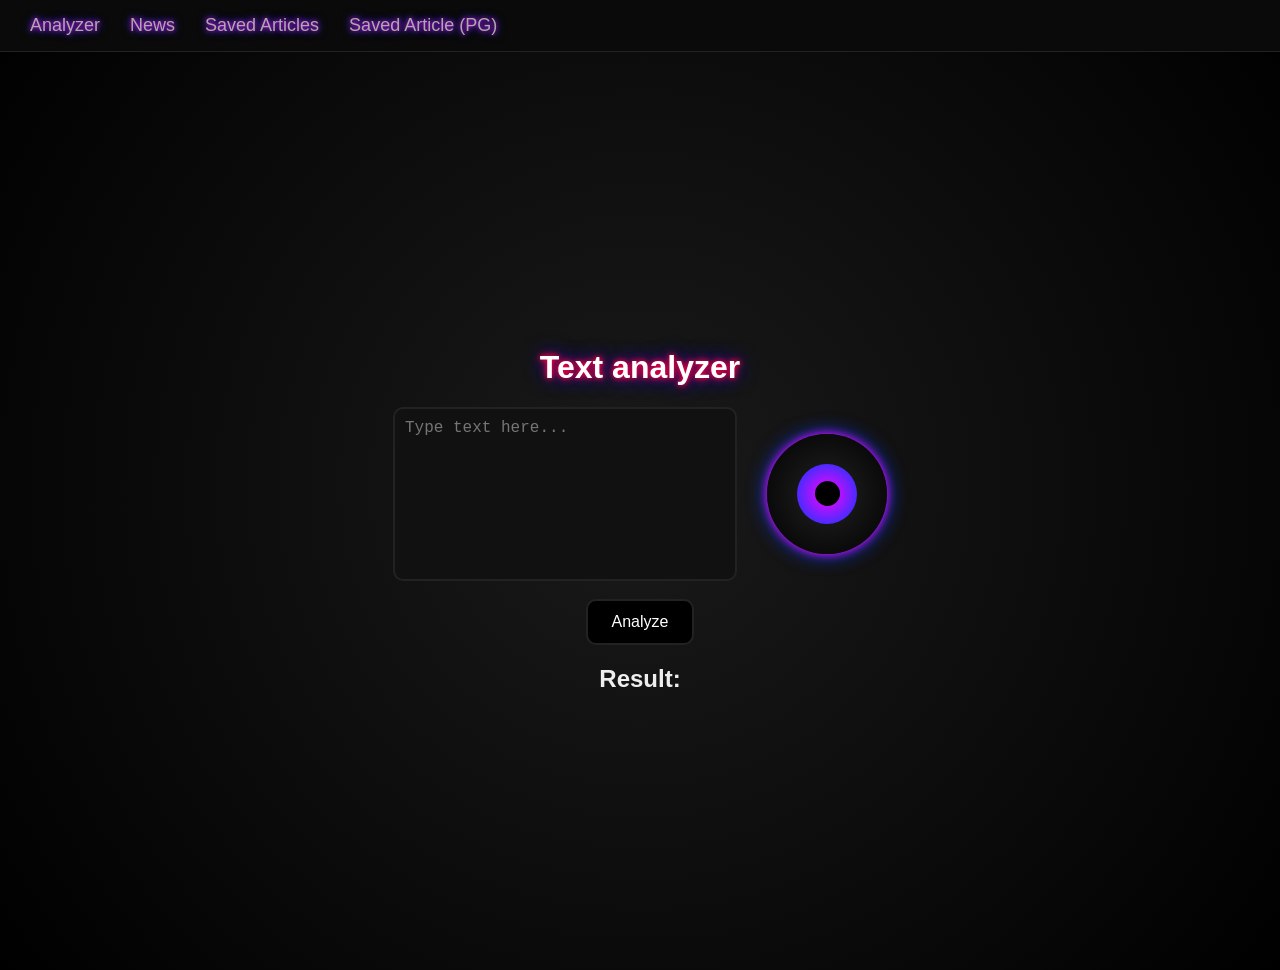
<file: index.html>
<!DOCTYPE html>
<html lang="hu">
<head>
    <meta charset="UTF-8">
    <title>Text Analyzer</title>
    <link rel="stylesheet" href="indexMain.css">
</head>
<body>
<div class="navbar">
    <a href="index.html" class="nav-item">Analyzer</a>
    <a href="news.html" class="nav-item">News</a>
    <a href="saved_news.html" class="nav-item active">Saved Articles</a>
    <a href="saved_news_pgre.html" class="nav-item">Saved Article (PG)</a>
</div>
<div class="container">
    <h1>Text analyzer</h1>
    <div class="center-wrapper">
    <div class="eye-container">

            <textarea id="textInput" placeholder="Type text here..."></textarea>

            <div class="eye">
                <div class="scan"></div>
                <div class="iris">
                    <div class="pupil"></div>
                </div>
            </div>

        </div>
    </div><br>
    <button id="analyzeBtn" class="hover-effect">Analyze</button>
    <h2>Result:</h2>
    <div id="result"></div>
</div>
<div id="wave"></div>
<script>
const button = document.getElementById("analyzeBtn");
const wave = document.getElementById("wave");
button.addEventListener("click", () => {
    wave.classList.remove("wave-active");
    void wave.offsetWidth;
    wave.classList.add("wave-active");

    button.classList.add("pulse");
    setTimeout(() => button.classList.remove("pulse"), 400);

    let text = document.getElementById("textInput").value;

    fetch("process.php", {
        method: "POST",
        headers: { "Content-Type": "application/x-www-form-urlencoded" },
        body: "text=" + encodeURIComponent(text)
    })
    .then(response => response.json())
    .then(data => {
        document.getElementById("result").innerHTML =
            "Words: " + data.words + "<br>" +
            "Characters: " + data.characters + "<br>" +
            "Most common word: " + data.most_common;
    });
});
const pupil = document.querySelector(".pupil");
const eye = document.querySelector(".eye");
const iris = document.querySelector(".iris");
const textarea = document.getElementById("textInput");

let lastX = 0;
let lastY = 0;

document.addEventListener("mousemove", (e) => {

    const rect = eye.getBoundingClientRect();

    const eyeX = rect.left + rect.width / 2;
    const eyeY = rect.top + rect.height / 2;

    const dx = e.clientX - eyeX;
    const dy = e.clientY - eyeY;

    const angle = Math.atan2(dy, dx);

    const maxMove = 20;

    const moveX = Math.cos(angle) * maxMove;
    const moveY = Math.sin(angle) * maxMove;

    pupil.style.transform = `translate(${moveX}px, ${moveY}px)`;

    const speed = Math.abs(e.clientX - lastX) + Math.abs(e.clientY - lastY);

    if (speed > 50) {
        pupil.style.transform = `translate(${moveX * 1.5}px, ${moveY * 1.5}px)`;
    }

    lastX = e.clientX;
    lastY = e.clientY;
});

textarea.addEventListener("input", () => {
    const len = textarea.value.length;
    let hue = Math.min(300, len * 2);
    iris.style.background = `hsl(${hue}, 100%, 50%)`;
});
</script>
</body>
</html>
</file>
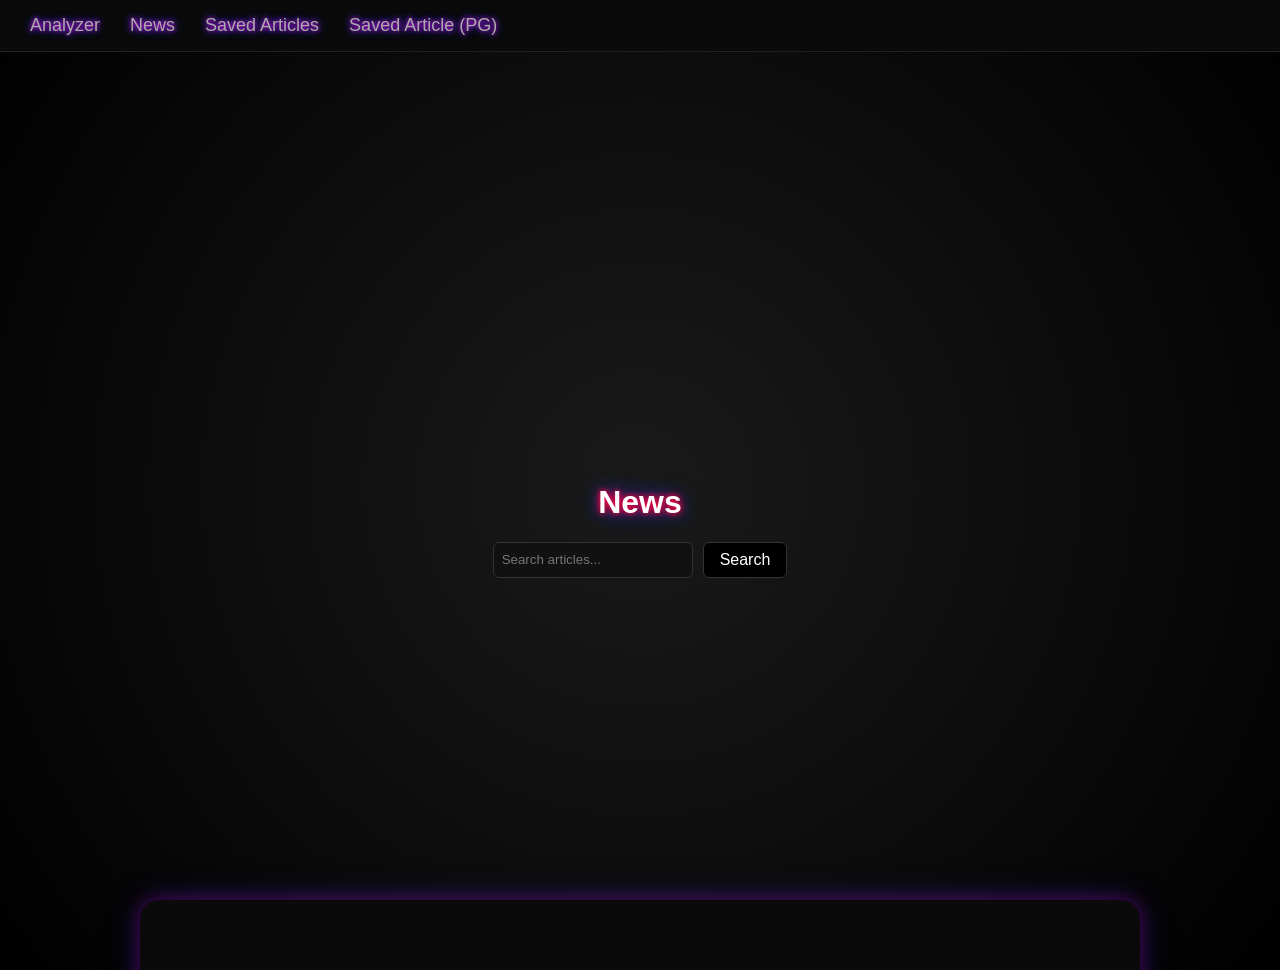
<file: news.html>
<head>
    <meta charset="UTF-8">
    <title>News site</title>
    <link rel="stylesheet" href="indexMain.css">
    <link rel="stylesheet" href="news.css">
</head>
<div class="navbar">
    <a href="index.html" class="nav-item">Analyzer</a>
    <a href="news.html" class="nav-item">News</a>
    <a href="saved_news.html" class="nav-item active">Saved Articles</a>
    <a href="saved_news_pgre.html" class="nav-item">Saved Article (PG)</a>
</div>
<div class="center-wrapper">
    <div class="news-container" id="newsContainer">
        <h1>News</h1>
        <div class="search-box" id="searchBox">
            <input type="text" id="searchInput" placeholder="Search articles...">
            <button id="searchBtn">Search</button>
        </div>
    </div>
</div>
<div class="news-panel">
    <div id="newsResult"></div>
</div>
<body>
<script>
function saveArticle(article, btn) {
    fetch("save_article.php", {
        method: "POST",
        headers: {
            "Content-Type": "application/json"
        },
        body: JSON.stringify(article)
    })
    .then(res => res.json())
    .then(data => {
        btn.innerText = "Saved";
        btn.classList.add("saved");
        btn.disabled = true;
        setTimeout(() => {
            btn.classList.remove("saved");
        }, 600);
    });
}
const searchBox = document.getElementById("searchBox");
const newsContainer = document.getElementById("newsContainer");

function saveArticlePG(article, btn) {
    fetch("save_article_pgre.php", {
        method: "POST",
        headers: {
            "Content-Type": "application/json"
        },
        body: JSON.stringify(article)
    })
    .then(res => res.json())
    .then(() => {
        btn.innerText = "SAVED";
        btn.classList.add("saved");
    });
}

document.getElementById("searchBtn").addEventListener("click", () => {
    let query = document.getElementById("searchInput").value;
    if (!query.trim()) return;

    searchBox.classList.add("top");
    newsContainer.classList.add("active");
    const panel = document.querySelector(".news-panel");
    panel.style.transform = "translate(-50%, 0)";
    fetch("search.php", {
        method: "POST",
        headers: { "Content-Type": "application/x-www-form-urlencoded" },
        body: "query=" + encodeURIComponent(query)
    })
    .then(res => res.json())
    .then(data => {
        let html = "";
        data.articles.forEach(article => {
            const date = article.date
                ? new Date(article.date).toLocaleDateString()
                : "";
            html += `
                <div class="news-card">
                    <div class="news-image">
                        ${article.image 
                            ? `<img src="${article.image}">` 
                            : `<div class="no-image">No image</div>`
                        }
                    </div>
                    <div class="news-content">
                        <h3>
                            <a href="${article.url}" target="_blank">
                                ${article.title}
                            </a>
                        </h3>
                        <div class="news-meta">
                            <span class="source">${article.source}</span>
                            <span class="date">${date}</span>
                        </div>
                        <p>${article.desc || "No description"}</p>
                        <button class="save-btn" onclick='saveArticle(${JSON.stringify(article)}, this)'>
                            Save
                        </button>
                        <button class="save-btn-pg"
                            onclick='saveArticlePG(${JSON.stringify(article)}, this)'>
                            Save_pgre
                        </button>
                    </div>
                </div>
            `;
        });
        document.getElementById("newsResult").innerHTML = html;
    });
});
</script>
</body>
</html>
</file>
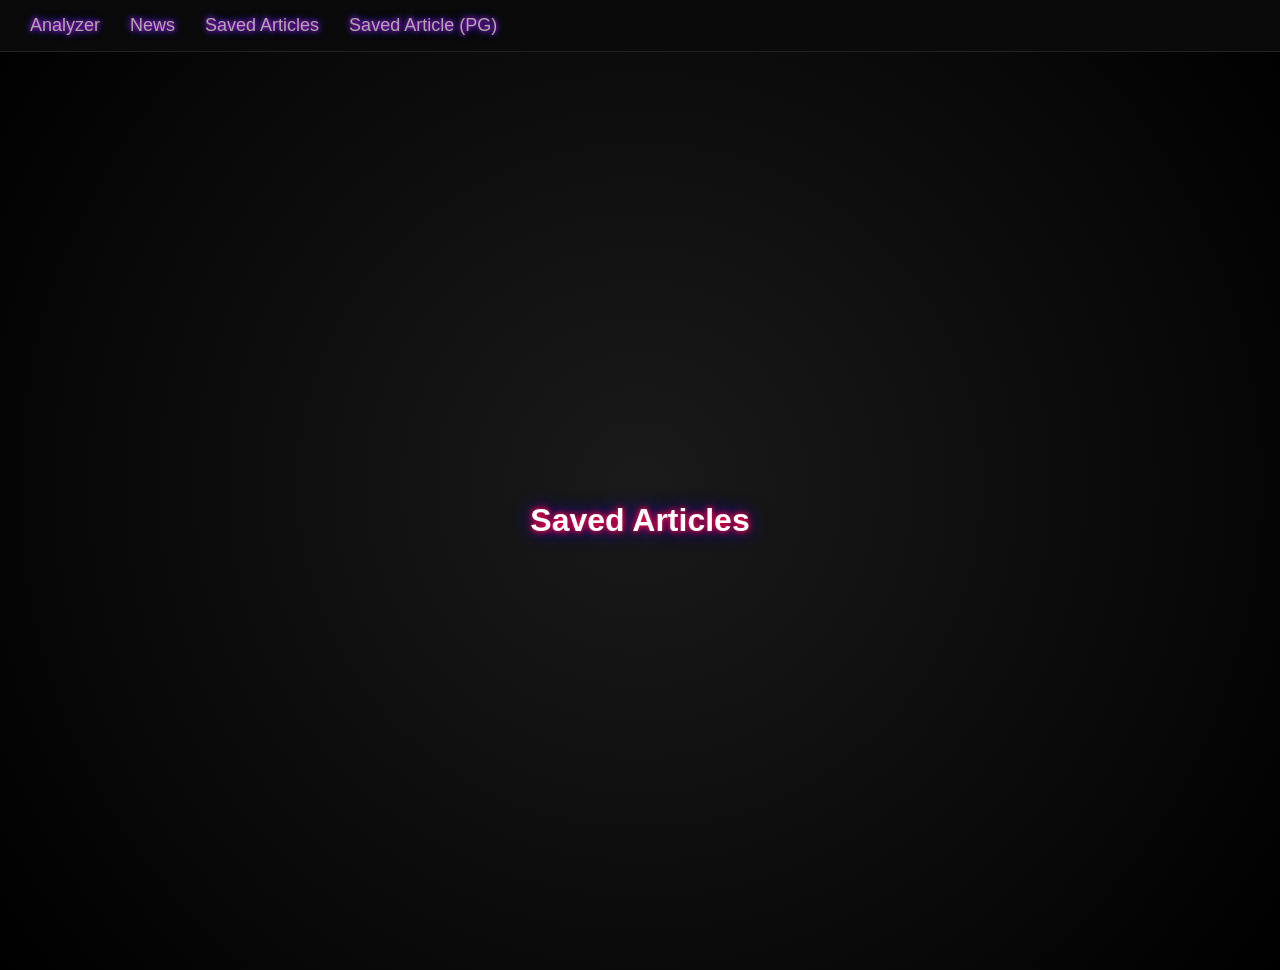
<file: saved_news.html>
<!DOCTYPE html>
<html lang="hu">
<head>
    <meta charset="UTF-8">
    <title>Saved Articles</title>
    <link rel="stylesheet" href="indexMain.css">
    <link rel="stylesheet" href="news.css">
</head>
<body>
<div class="navbar">
    <a href="index.html" class="nav-item">Analyzer</a>
    <a href="news.html" class="nav-item">News</a>
    <a href="saved_news.html" class="nav-item active">Saved Articles</a>
    <a href="saved_news_pgre.html" class="nav-item">Saved Article (PG)</a>
</div>
<div class="saved-container">
    <h1>Saved Articles</h1>
    <div id="savedArticles"></div>
</div>
<script>
function deleteArticle(url, btn) {
    btn.innerText = "Deleting...";
    btn.classList.add("deleting");
    btn.disabled = true;

    fetch("delete_article.php", {
        method: "POST",
        headers: {
            "Content-Type": "application/json"
        },
        body: JSON.stringify({ url: url })
    })
    .then(res => res.json())
    .then(data => {
        const card = btn.closest(".saved-card");
        card.classList.add("removing");
        setTimeout(() => {
            card.remove();
        }, 400);
    });
}

fetch("get_saved.php")
.then(res => res.json())
.then(data => {
    let html = "";
    data.articles.forEach(article => {
        html += `
            <div class="saved-card">
                <h3>
                    <a href="${article.url}" target="_blank">
                        ${article.title}
                    </a>
                </h3>
                <div class="saved-meta">
                    <span>${article.source}</span>
                    <span>${article.date}</span>
                </div>
                <p>${article.desc}</p>
                <button class="delete-btn"
                    onclick='deleteArticle("${article.url}", this)'>
                    Delete
                </button>
            </div>
        `;
    });
    document.getElementById("savedArticles").innerHTML = html;
});
</script>
</body>
</html>
</file>
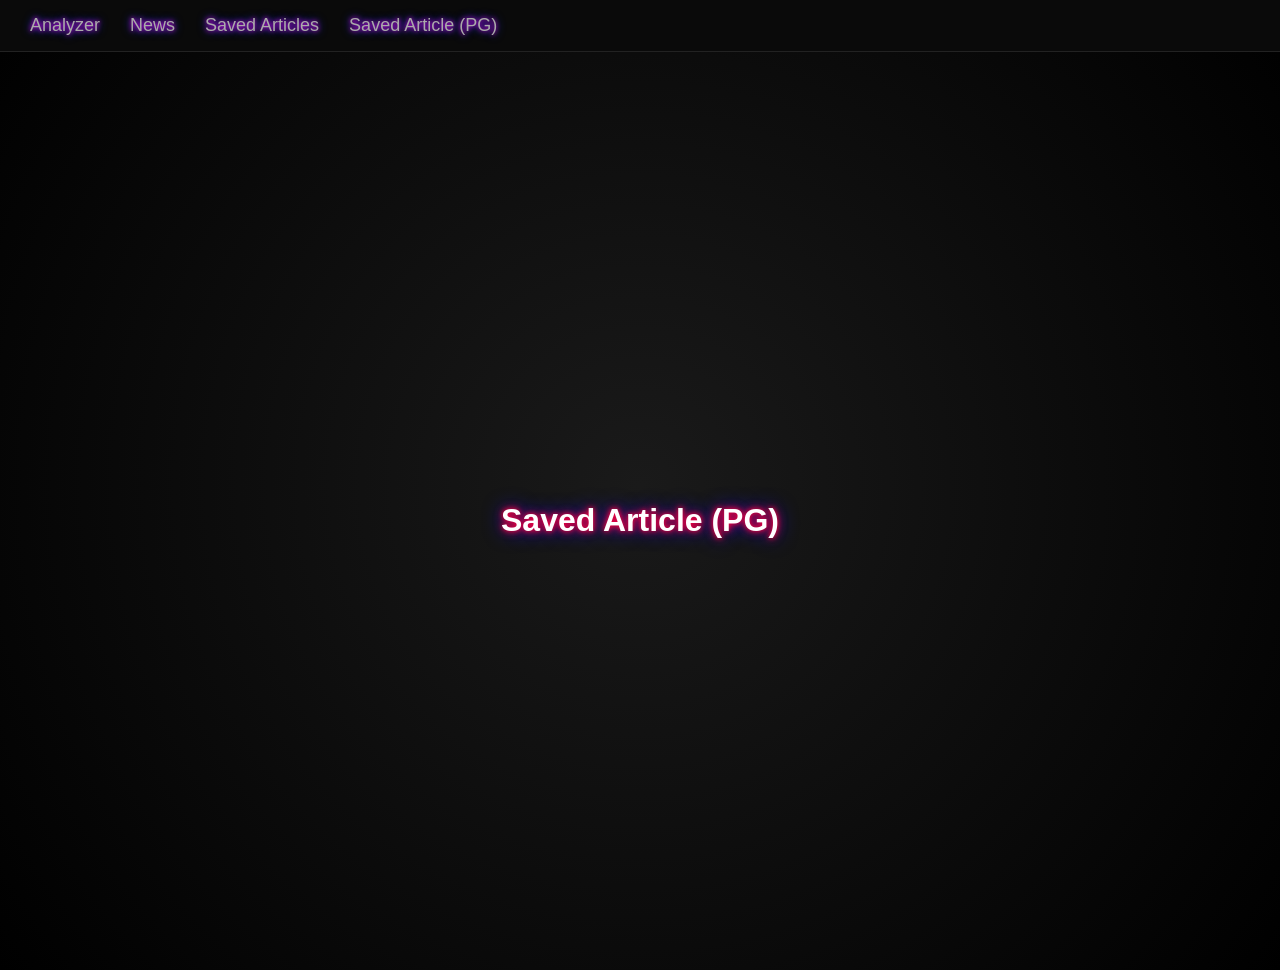
<file: saved_news_pgre.html>
<!DOCTYPE html>
<html lang="hu">
<head>
    <meta charset="UTF-8">
    <title>Saved Article (PG)</title>
    <link rel="stylesheet" href="indexMain.css">
</head>

<body>
<div class="navbar">
    <a href="index.html" class="nav-item">Analyzer</a>
    <a href="news.html" class="nav-item">News</a>
    <a href="saved_news.html" class="nav-item active">Saved Articles</a>
    <a href="saved_news_pgre.html" class="nav-item">Saved Article (PG)</a>
</div>
<div class="container">
    <h1>Saved Article (PG)</h1>
    <div id="savedArticles"></div>
</div>

<script>
function deleteArticlePG(url, btn) {

    fetch("delete_article_pgre.php", {
        method: "POST",
        headers: {
            "Content-Type": "application/json"
        },
        body: JSON.stringify({ url })
    })
    .then(res => res.json())
    .then(() => {

        const card = btn.closest(".news-card");
        card.classList.add("removing");

        setTimeout(() => card.remove(), 400);
    });
}
fetch("get_saved_pgre.php")
.then(res => res.json())
.then(data => {
    let html = "";
    data.articles.forEach(article => {
        const date = article.date
            ? new Date(article.date).toLocaleDateString()
            : "";
        html += `
            <div class="news-card">
                <div class="news-image">
                    ${article.image 
                        ? `<img src="${article.image}">` 
                        : `<div class="no-image">No image</div>`
                    }
                </div>
                <div class="news-content">
                    <h3>
                        <a href="${article.url}" target="_blank">
                            ${article.title}
                        </a>
                    </h3>
                    <div class="news-meta">
                        <span>${article.source}</span>
                        <span>${date}</span>
                    </div>
                    <p>${article.desc || ""}</p>
                    <button class="delete-btn-pg"
                        onclick='deleteArticlePG("${article.url}", this)'>
                        Delete
                    </button>
                </div>
            </div>
        `;
    });
    document.getElementById("savedArticles").innerHTML = html;
});
</script>

</body>
</html>
</file>
<file: indexMain.css>
body {
    background: radial-gradient(circle at center, #1a1a1a, #000);
    color: #eee;
    font-family: Arial, sans-serif;
    height: 100vh;
    margin: 0;
    display: flex;
    justify-content: center;
    align-items: center;
    padding-top: 70px;
}

.eye-container {
    display: flex;
    align-items: center;
    gap: 30px;
}

.center-wrapper {
    display: flex;
    justify-content: center;
    align-items: center;
}

.container {
    text-align: center;
}

h1 {
    color: #fff;
    text-shadow:
        0 0 5px #ff0040,
        0 0 10px #ff0040,
        0 0 20px #0000ff;
}

textarea {
    width: 320px;
    height: 150px;
    background: #111;
    color: #0ff;
    border: 2px solid #222;
    border-radius: 10px;
    padding: 10px;
    font-size: 16px;
    resize: none;
}

.eye {
    width: 120px;
    height: 120px;
    background: radial-gradient(circle, #222, #000);
    border-radius: 50%;
    display: flex;
    justify-content: center;
    align-items: center;
    position: relative;
    box-shadow:
        0 0 10px #ff00ff,
        0 0 20px #003cff;
}

.iris {
    width: 60px;
    height: 60px;
    background: radial-gradient(circle, #ff00ff, #003cff);
    border-radius: 50%;

    display: flex;
    justify-content: center;
    align-items: center;
}

.pupil {
    width: 25px;
    height: 25px;
    background: black;
    border-radius: 50%;

    transition: 0.05s;
}

button {
    background: #000;
    color: #fff;
    padding: 12px 24px;
    font-size: 16px;
    border: 2px solid #222;
    border-radius: 10px;
    cursor: pointer;
    position: relative;
    overflow: hidden;
}

.hover-effect {
    position: relative;
    z-index: 1;
}

.hover-effect::before {
    content: "";
    position: absolute;
    inset: -3px;
    border-radius: 12px;

    background: linear-gradient(
        90deg,
        #ff003c,
        #ff00ff,
        #003cff,
        #ff003c
    );

    background-size: 400% 400%;
    z-index: -1;

    opacity: 0;
}

.hover-effect:hover::before {
    opacity: 1;
    animation: cyberBorder 3s linear infinite;
}

@keyframes cyberBorder {
    0% { background-position: 0% 50%; }
    100% { background-position: 400% 50%; }
}

.hover-effect:hover {
    box-shadow:
        0 0 10px #ff0040,
        0 0 20px #ff00ff,
        0 0 30px #003cff;
}

.pulse {
    animation: pulseAnim 0.4s ease;
}

@keyframes pulseAnim {
    0% {
        transform: scale(1);
        box-shadow: 0 0 5px #fff;
    }
    50% {
        transform: scale(1.08);
        box-shadow:
            0 0 20px #ff00ff,
            0 0 40px #003cff;
    }
    100% {
        transform: scale(1);
        box-shadow: none;
    }
}

#result {
    margin-top: 20px;
    font-size: 18px;
    color: #0ff;
}

#wave {
    position: fixed;
    top: 50%;
    left: 50%;
    width: 20px;
    height: 20px;
    border-radius: 50%;
    pointer-events: none;
    transform: translate(-50%, -50%) scale(0);

    background: radial-gradient(circle,
        rgba(255,0,60,0.6),
        rgba(255,0,255,0.4),
        rgba(0,60,255,0.3),
        transparent 70%
    );

    z-index: 999;
    opacity: 0;
}

.wave-active {
    animation: waveExpand 0.8s ease-out forwards;
}

@keyframes waveExpand {
    0% {
        transform: translate(-50%, -50%) scale(0);
        opacity: 0.8;
    }
    50% {
        opacity: 0.6;
    }
    100% {
        transform: translate(-50%, -50%) scale(20);
        opacity: 0;
    }
}
@keyframes blink {
    0%, 90%, 100% { transform: scaleY(1); }
    95% { transform: scaleY(0.1); }
}

.eye {
    animation: blink 4s infinite;
}

@keyframes scanMove {
    0% { transform: translateY(-100%); }
    100% { transform: translateY(100%); }
}

.navbar {
    position: fixed;
    top: 0;
    left: 0;
    width: 100%;
    background: #0a0a0a;
    padding: 15px 30px;
    display: flex;
    gap: 30px;
    border-bottom: 1px solid #222;
    z-index: 1000;
}

.nav-item {
    color: #aaa;
    text-decoration: none;
    font-size: 18px;
    text-shadow:
        0 0 5px #ff00ff,
        0 0 10px #003cff;
    transition: 0.3s;
}

.nav-item:hover {
    color: #0ff;
    text-shadow:
        0 0 5px #0ff,
        0 0 10px #0ff;
}

.news-container {
    text-align: center;
}

.news-container h1 {
    color: #fff;
    text-shadow:
        0 0 5px #ff0040,
        0 0 10px #ff0040,
        0 0 20px #003cff;
}

.news-container p {
    color: #0ff;
    font-size: 18px;
}
</file>
<file: news.css>
.search-box {
    margin-top: 20px;
    display: flex;
    justify-content: center;
    gap: 10px;
}

#searchInput {
    padding: 8px;
    width: 200px;
    background: #111;
    color: #0ff;
    border: 1px solid #333;
    border-radius: 6px;
}

#searchBtn {
    background: black;
    color: white;
    padding: 8px 16px;
    border: 1px solid #333;
    border-radius: 6px;
    cursor: pointer;
}

#searchBtn:hover {
    box-shadow:
        0 0 10px #ff00ff,
        0 0 20px #003cff;
}

.news-card {
    display: flex;
    gap: 15px;
    background: #0a0a0a;
    border: 1px solid #222;
    border-radius: 12px;
    padding: 15px;
    margin-top: 20px;
    transition: 0.3s;
}

.news-card:hover .delete-btn {
    opacity: 1;
}

.news-image {
    width: 140px;
    height: 100px;
    flex-shrink: 0;
}

.news-image img {
    width: 100%;
    height: 100%;
    object-fit: cover;
    border-radius: 8px;
}

.no-image {
    width: 100%;
    height: 100%;
    background: #111;
    display: flex;
    align-items: center;
    justify-content: center;
    color: #555;
    border-radius: 8px;
}

.news-content {
    flex: 1;
}

.news-title {
    margin: 0;
    font-size: 16px;
}

.news-title a {
    color: #fff;
    text-decoration: none;
}

.news-title a:hover {
    text-shadow:
        0 0 5px #ff00ff,
        0 0 10px #003cff;
}

.news-meta {
    font-size: 12px;
    color: #888;
    margin: 5px 0 8px;
}

.source {
    color: #0ff;
    margin-right: 10px;
}

.news-link {
    display: inline-block;
    margin-bottom: 8px;

    color: #0ff;
    font-size: 13px;
    text-decoration: none;
}

.news-link:hover {
    color: #fff;
    text-shadow:
        0 0 5px #ff00ff,
        0 0 10px #003cff;
}

.news-desc {
    margin: 0;
    color: #ccc;
}
.news-container {
    text-align: center;
    transition: 0.4s;
}

.news-container.active {
    align-items: flex-start;
}

.search-box {
    margin-top: 20px;
    transition: 0.4s;
}

.search-box.top {
    position: fixed;
    top: 80px;
    left: 50%;
    transform: translateX(-50%);
    z-index: 999;
    background: #0a0a0a;
    padding: 10px 20px;
    border-radius: 10px;
    box-shadow:
        0 0 10px #ff00ff,
        0 0 20px #003cff;
}

#newsResult {
    display: flex;
    flex-direction: column;
    gap: 10px;
}
.news-panel {
    position: fixed;
    bottom: 0;
    left: 50%;
    transform: translate(-50%, 100%);
    width: 75%;
    height: 60%;
    background: #0a0a0a;
    border-radius: 20px 20px 0 0;
    padding: 20px;
    box-shadow:
        0 0 20px rgba(255, 0, 255, 0.3),
        0 0 40px rgba(0, 60, 255, 0.2);
    overflow-y: auto;
    transition: 0.4s;
}
.saved-container {
    width: 70%;
    margin: 120px auto;
    text-align: center;
}

.saved-card {
    background: #0a0a0a;
    border: 1px solid #222;
    border-radius: 12px;
    padding: 15px;
    margin-top: 20px;
    text-align: left;
    transition: 0.3s;
}

.saved-card:hover {
    transform: translateY(-5px);
    box-shadow:
        0 0 10px #ff00ff,
        0 0 20px #003cff;
}

.saved-card h3 a {
    color: #fff;
    text-decoration: none;
}

.saved-card h3 a:hover {
    text-shadow:
        0 0 5px #ff00ff,
        0 0 10px #003cff;
}

.saved-meta {
    font-size: 12px;
    color: #888;
    margin: 5px 0 10px;
}

.saved-card p {
    color: #ccc;
}

.news-card {
    position: relative;
}

.news-card.removing {
    opacity: 0;
    transform: scale(0.9) translateY(10px);
    transition: 0.4s ease;
}

.save-btn {
    position: absolute;
    bottom: 12px;
    right: 12px;
    background: #111;
    color: #0ff;
    border: 1px solid #333;
    border-radius: 8px;
    padding: 8px 14px;
    font-size: 14px;
    font-weight: 600;
    cursor: pointer;
    transition: 0.3s;
}

.save-btn:hover {
    color: #fff;
    box-shadow:
        0 0 8px #ff00ff,
        0 0 16px #003cff;
    transform: scale(1.05);
}

.save-btn.saved {
    background: #022;
    color: #00ffcc;
    box-shadow:
        0 0 10px #00ffcc,
        0 0 20px #00ffcc;
    transform: scale(1.1);
}

.delete-btn {
    display: block;
}

.delete-btn:hover {
    color: #fff;
    box-shadow:
        0 0 8px #ff0000,
        0 0 16px #ff0040;
    transform: scale(1.05);
}

.delete-btn.deleting {
    color: #fff;
    background: #330000;
    box-shadow:
        0 0 10px #ff0000,
        0 0 20px #ff0040;
    animation: deletePulse 0.4s ease;
}

@keyframes deletePulse {
    0% { transform: scale(1); }
    50% { transform: scale(1.2); }
    100% { transform: scale(1); }
}

.save-btn-pg {
    position: absolute;
    bottom: 12px;
    left: 12px;
    background: #001a1a;
    color: #00ffcc;
    border: 1px solid #00ffcc;
    border-radius: 8px;
    padding: 8px 14px;
    font-size: 13px;
    cursor: pointer;
}

.delete-btn-pg {
    position: absolute;
    bottom: 12px;
    left: 110px;
    background: #1a0000;
    color: #ff4d4d;
    border: 1px solid #ff4d4d;
    border-radius: 8px;
    padding: 8px 14px;
    font-size: 13px;
    cursor: pointer;
}
</file>
